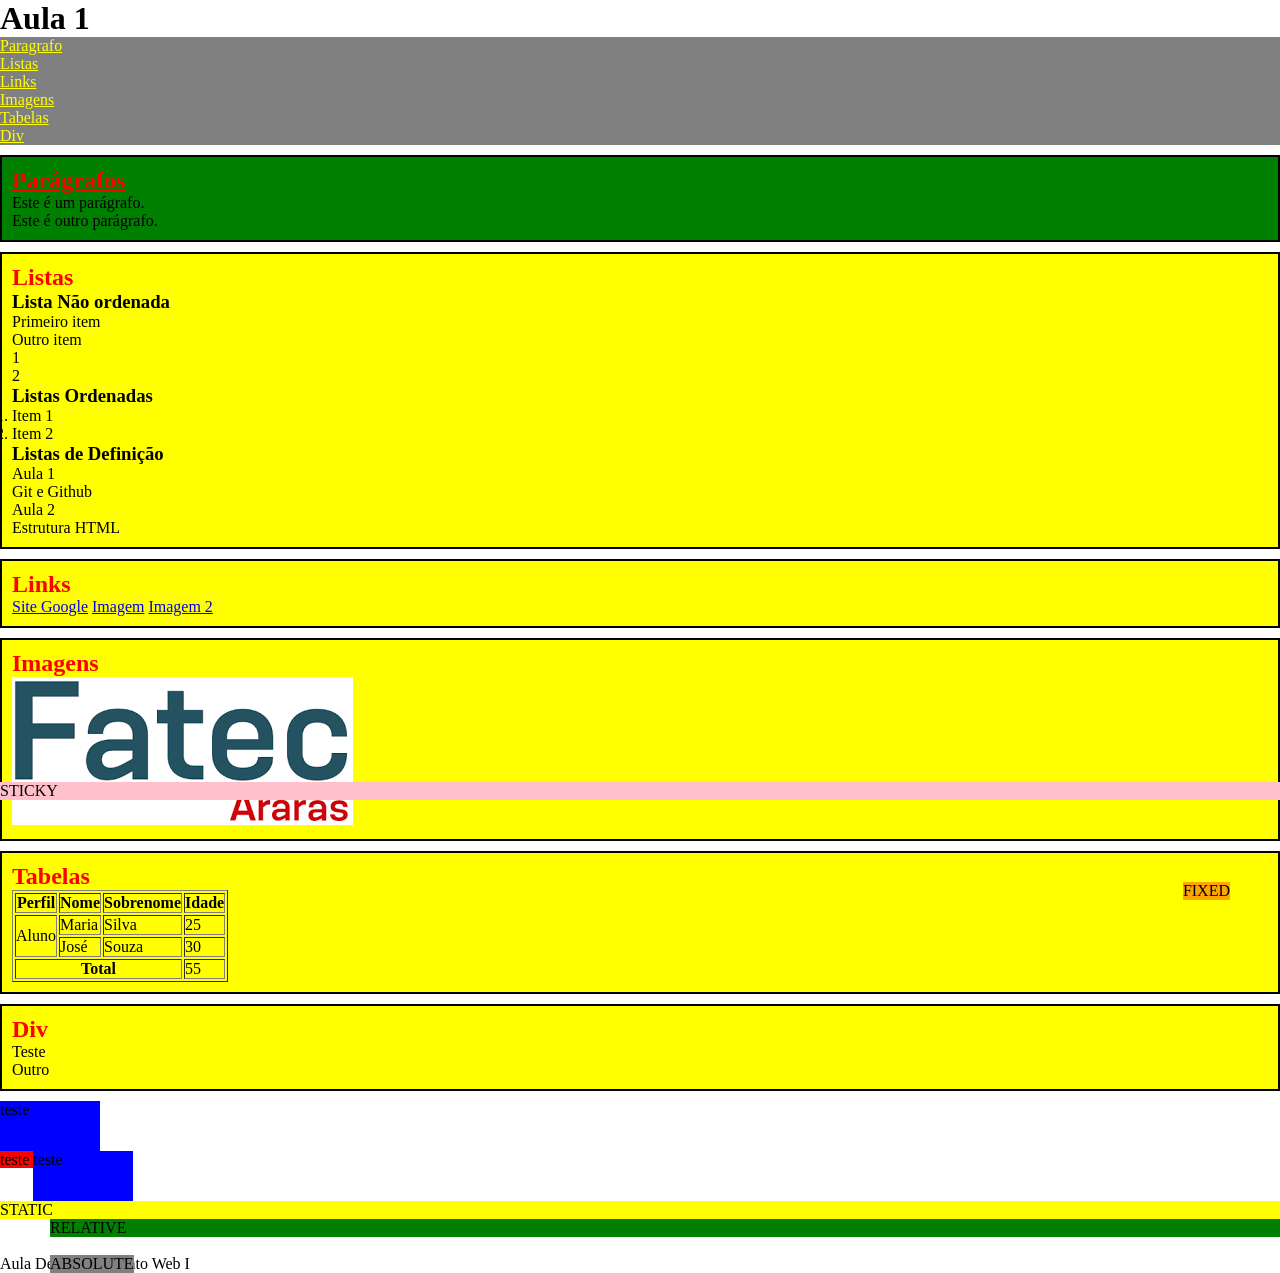
<file: index.html>
<!DOCTYPE html>
<html lang="pt-BR">
    <head>
        <meta charset="UTF-8">
        <meta name="viewport" content="width=device-width, initial-scale=1.0">
        <title>Aula 2</title>
        <link rel="stylesheet" href="style.css">


        <style>
            h2 {
                color: red !important;
            }
        </style>

    </head>
    <body>
        <header>
            <h1>Aula 1</h1>
        </header>

        <nav id="menu" style="position: sticky; top: 0px;">
            <ul>
                <li><a href="#paragrafo">Paragrafo</a></li>
                <li><a href="#listas">Listas</a></li>
                <li><a href="#links">Links</a></li>
                <li><a href="#imagens">Imagens</a></li>
                <li><a href="#tabelas">Tabelas</a></li>
                <li><a href="#div">Div</a></li>
            </ul>
        </nav>


        <main>
            <section id="paragrafo" class="fundo-verde">
                <h2 style="color:blue; text-decoration: underline;">Parágrafos</h2>

                <p>Este é um parágrafo.</p>
                <p>Este é outro parágrafo.</p>
            </section>

            <section id="listas">
                <h2>Listas</h2>
                <h3>Lista Não ordenada</h3>
                <ul>
                    <li>Primeiro item</li>
                    <li>Outro item</li>
                    <li>
                        <ul>
                            <li>1</li>
                            <li>2</li>
                        </ul>
                    </li>
                </ul>

                <h3>Listas Ordenadas</h3>

                <ol>
                    <li>Item 1</li>
                    <li>Item 2</li>
                </ol>

                <h3>Listas de Definição</h3>

                <dl>
                    <dt>Aula 1</dt>
                    <dd>Git e Github</dd>

                    <dt>Aula 2</dt>
                    <dd>Estrutura HTML</dd>
                </dl>

            </section>

            <section id="links">
                <h2>Links</h2>

                <a href="http://www.google.com" target="_blank">Site Google</a>

                <a href="logo1.png">Imagem</a>

                <a href="imagens/logo2.png">Imagem 2</a>
            </section>

            <section id="imagens">
                <h2>Imagens</h2>

                <img src="logo1.png" alt="Logotipo FATEC Araras">
            </section>

            <section id="tabelas">
                <h2>Tabelas</h2>

                <table border="1">
                    <thead>
                        <tr>
                            <th scope="col">
                                Perfil
                            </th>
                            <th scope="col">
                                Nome
                            </th>
                            <th scope="col">
                                Sobrenome
                            </th>
                            <th scope="col">
                                Idade
                            </th>
                        </tr>
                    </thead>

                    <tbody>
                        <tr>
                            <td rowspan="2">
                                Aluno
                            </td>
                            <td>
                                Maria
                            </td>
                            <td>
                                Silva
                            </td>
                            <td>
                                25
                            </td>
                        </tr>
                        <tr>
                            <td>
                                José
                            </td>
                            <td>
                                Souza
                            </td>
                            <td>
                                30
                            </td>
                        </tr>
                    </tbody>

                    <tfoot>
                        <tr>
                            <th scope="row" colspan="3">Total</th>
                            <td>55</td>
                        </tr>
                    </tfoot>

                </table>

            </section>

            <section id="div">
                <h2>Div</h2>

                <div>
                    <p>Teste</p>
                    <p>Outro</p>
                </div>
            </section>

            <div style="display:block; background-color: blue; height: 50px; width: 100px;">
                teste
            </div>

            <div style="display: inline; background-color: red; height: 50px;">
                teste
            </div>

            <div style="display:inline-block; background-color: blue; height: 50px; width: 100px;">
                teste
            </div>

            <div style="display: none; background-color: red; height: 50px;">
                teste
            </div>

            <div style="background-color: yellow; position: static; left: 50px;">
                STATIC
            </div>

           <div style="background-color: green; position: relative; left: 50px;">
                RELATIVE
            </div>
            <div style="background-color: orange; position:fixed; bottom: 0px; right: 50px;">
                FIXED
            </div>

            <div style="background-color: pink; position: sticky; bottom: 100px; right: 50px;">
                STICKY
            </div>




            <div style="background-color: gray; position:absolute; left: 50px;">
                ABSOLUTE
            </div>

        </main>

        <footer>
            <p>Aula Desenvolvimento Web I</p>
        </footer>
    </body>



</html>
</file>
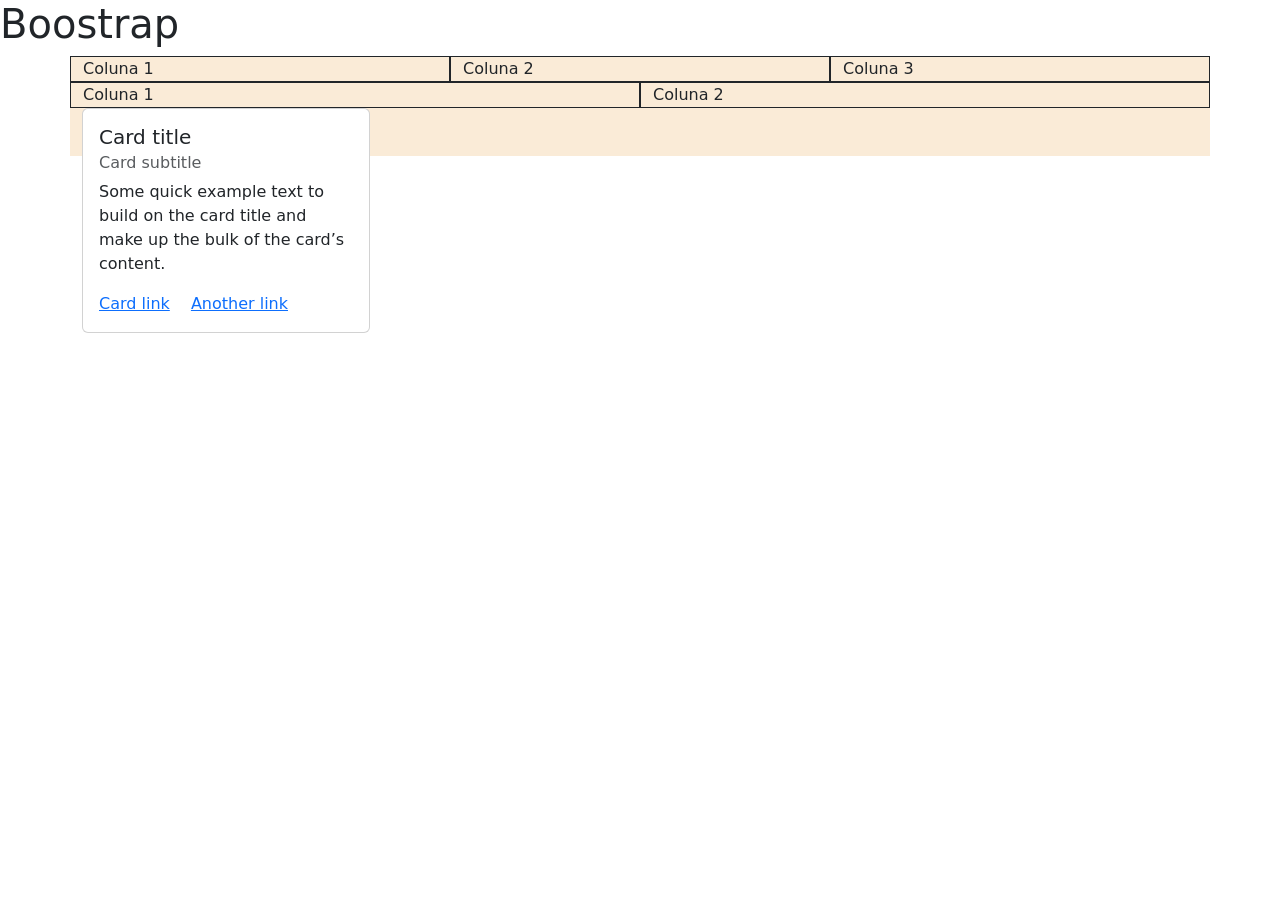
<file: bootstrap.html>
<!DOCTYPE html>
<html lang="pt-BR">
<head>
    <meta charset="UTF-8">
    <meta name="viewport" content="width=device-width, initial-scale=1.0">
    <title>Document</title>

    <link href="https://cdn.jsdelivr.net/npm/bootstrap@5.3.8/dist/css/bootstrap.min.css" rel="stylesheet" integrity="sha384-sRIl4kxILFvY47J16cr9ZwB07vP4J8+LH7qKQnuqkuIAvNWLzeN8tE5YBujZqJLB" crossorigin="anonymous">
    <script src="https://cdn.jsdelivr.net/npm/bootstrap@5.3.8/dist/js/bootstrap.bundle.min.js" integrity="sha384-FKyoEForCGlyvwx9Hj09JcYn3nv7wiPVlz7YYwJrWVcXK/BmnVDxM+D2scQbITxI" crossorigin="anonymous"></script>

    <style>
        .container {
            background-color: antiquewhite;
            height: 100px;
        }

        .col {
            border-width: 1px;
            border-style: solid;
        }

    </style>
</head>
<body>
    
    <h1>Boostrap</h1>

    <div class="container">
        <div class="row">
            <div class="col">Coluna 1</div>
            <div class="col">Coluna 2</div>
            <div class="col">Coluna 3</div>
        </div>
        <div class="row">
            <div class="col">Coluna 1</div>
            <div class="col">Coluna 2</div>
        </div>
        <div class="card" style="width: 18rem;">
  <div class="card-body">
    <h5 class="card-title">Card title</h5>
    <h6 class="card-subtitle mb-2 text-body-secondary">Card subtitle</h6>
    <p class="card-text">Some quick example text to build on the card title and make up the bulk of the card’s content.</p>
    <a href="#" class="card-link">Card link</a>
    <a href="#" class="card-link">Another link</a>
  </div>
</div>
    </div>

</body>
</html>
</file>
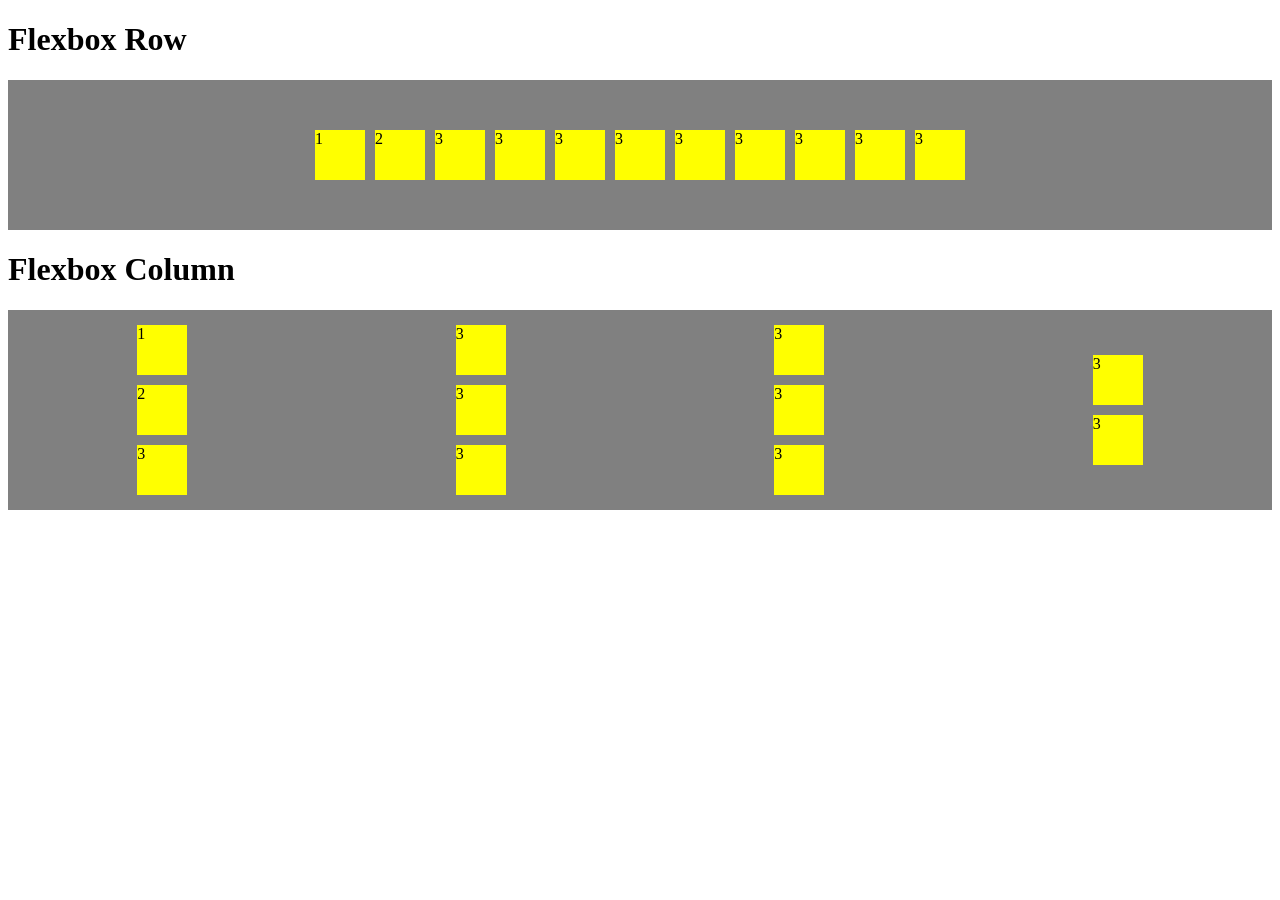
<file: flexbox.html>
<!DOCTYPE html>
<html>
    <head>
        <meta charset="UTF-8">
        <meta name="viewport" content="width=device-width, initial-scale=1.0">
        <title>Flexbox</title>

        <style>
            #flex-row {
                background-color: gray;
                height: 150px;
                display: flex;
                flex-direction: row;
                gap: 10px;
                justify-content: center;
                align-items: center;
                flex-wrap: wrap;
            }

            #flex-column {
                background-color: gray;
                height: 200px;
                display: flex;
                flex-direction: column;
                gap: 10px;
                flex-wrap: wrap;
                justify-content: center;
                align-items: center;
            }

            .flex-item {
                background-color: yellow;
                width: 50px;
                height: 50px;
            }
        </style>
    </head>
    <body>
        <h1>Flexbox Row</h1>

        <div id="flex-row">
            <div class="flex-item">1</div>
            <div class="flex-item">2</div>
            <div class="flex-item">3</div>
            <div class="flex-item">3</div>
            <div class="flex-item">3</div>
            <div class="flex-item">3</div>
            <div class="flex-item">3</div>
            <div class="flex-item">3</div>
            <div class="flex-item">3</div>
            <div class="flex-item">3</div>
            <div class="flex-item">3</div>
        </div>

        <h1>Flexbox Column</h1>

        <div id="flex-column">
            <div class="flex-item">1</div>
            <div class="flex-item">2</div>
            <div class="flex-item">3</div>
            <div class="flex-item">3</div>
            <div class="flex-item">3</div>
            <div class="flex-item">3</div>
            <div class="flex-item">3</div>
            <div class="flex-item">3</div>
            <div class="flex-item">3</div>
            <div class="flex-item">3</div>
            <div class="flex-item">3</div>
        </div>

    </body>
</html>
</file>
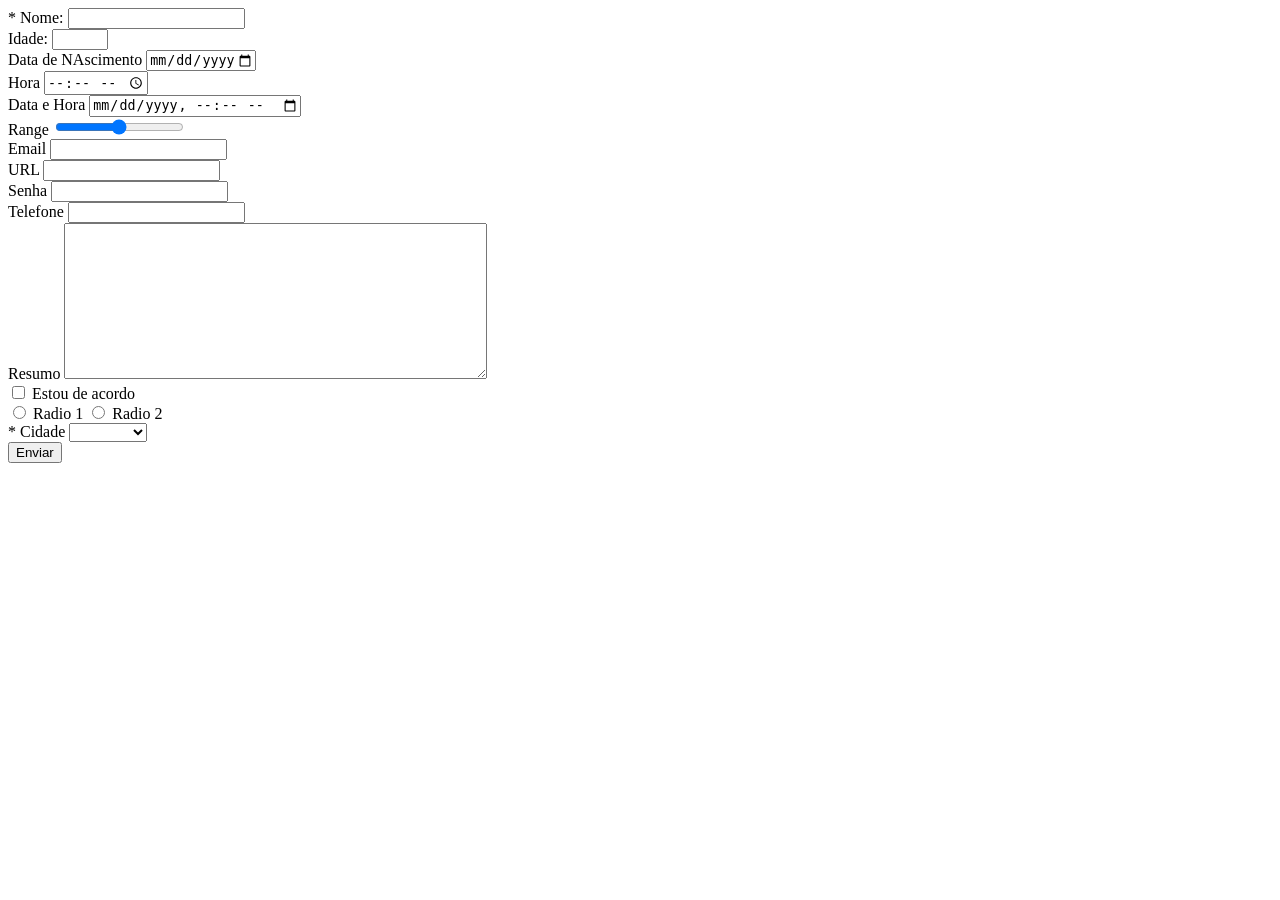
<file: formulario.html>
<!DOCTYPE html>
<html>
    <head>
        <title>Formulários</title>
    </head>

    <body>

        <form action="" method="GET" enctype="multipart/form-data">
            <label for="id_nome">* Nome:</label>
            <input id="id_nome" name="nome" required maxlength="10" minlength="5">
            
            <br>

            <label for="id_idade">Idade:</label>
            <input type="number" id="id_idade" name="idade" min="0" max="200">

            <br>

            <label for="id_nascimento">Data de NAscimento</label>
            <input type="date" id="id_nascimento" name="nascimento" max="2026-09-05">

            <br>

            <label for="id_hora">Hora</label>
            <input type="time" id="id_hora" name="hora" min="09:00" max="17:00">

            <br>

            <label for="id_datetime">Data e Hora</label>
            <input type="datetime-local" id="id_datetime" name="datetime" min="2026-09-05T12:00"> 
            <br>

            <label for="id_range">Range</label>
            <input type="range" id="id_range" name="range" min="0" max="10" step="0.5">

            <br>

            <label for="id_email">Email</label>
            <input type="email" id="id_email" name="email">

            <br>
            <label for="id_url">URL</label>
            <input type="url" id="id_url" name="url">

            <br>

            <label for="id_senha">Senha</label>
            <input type="password" id="id_senha" name="senha" pattern=".{8,}">

            <br>
            <label for="id_tel">Telefone</label>
            <input type="tel" id="id_tel" name="telefone">

            <br>
            
            <label for="id_resumo">Resumo</label>
            <textarea id="id_resumo" name="resumo" rows="10" cols="50"></textarea>
            
            <br>

            <input type="checkbox" value="S" name="acordo" id="id_acordo">
            <label for="id_acordo">Estou de acordo</label>

            <br>

            
            <input type="radio" name="radio" id="id_radio1" value="r1">
            <label for="id_radio1">Radio 1</label>
            <input type="radio" name="radio" id="id_radio2" value="r2">
            <label for="id_radio2">Radio 2</label>

            <br>

            <label for="id_cidade">* Cidade</label>
            <select id="id_cidade" name="cidade" required>
                <option></option>
                <option value="A">Araras</option>
                <option value="L">Leme</option>
                <option value="R">Rio Claro</option>
            </select>

            <br>

            <button type="submit">Enviar</button>
        </form>
    </body>


</html>
</file>
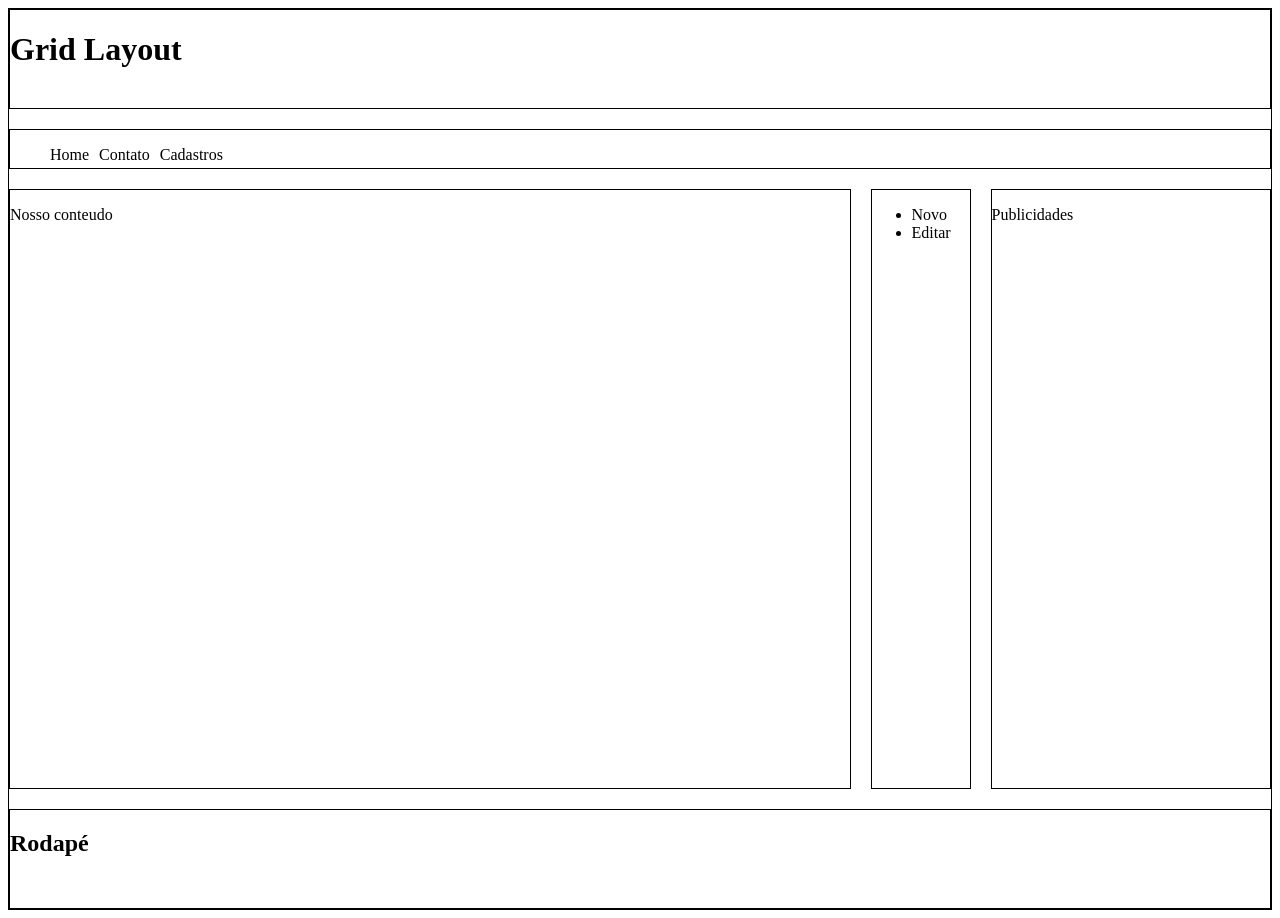
<file: grid.html>
<!DOCTYPE html>
<html>
    <head>
        <title>Grid Layout</title>

        <style>
            #grid {
                display: grid;
                grid-template-columns: 3fr 100px 1fr;
                grid-template-rows: 100px 40px auto 100px;
                gap: 20px;
                grid-template-areas: 
                        "cabecalho cabecalho cabecalho"
                        "nav-p nav-p nav-p"
                        "content1 nav-s publi"
                        "rodape rodape rodape";
                min-height: 100vh;
            }

            header {
                border-width: 1px;
                border-style: solid;
                grid-area: cabecalho;
            }

            footer {
                border-width: 1px;
                border-style: solid;
                grid-area: rodape;
            }

            nav {
                border-style: solid;
                border-width: 1px;
            }

            #nav-principal {
                grid-area: nav-p;
            }

            #nav-principal ul {
                display: flex;
                flex-direction: row;
                list-style-type: none;
                gap: 10px;
            }

            div {
                border-style: solid;
                border-width: 1px;
            }

            #nav-secundario {
                grid-area: nav-s;
            }

            #conteudo {
                grid-area: content1;
            }

            #publicidade {
                grid-area: publi;
            }
        </style>

    </head>
    <body>
        <div id="grid">
            <header>
                <h1>Grid Layout</h1>
            </header>

            <nav id="nav-principal">
                <ul>
                    <li>Home</li>
                    <li>Contato</li>
                    <li>Cadastros</li>
                </ul>
            </nav>

            <nav id="nav-secundario">
                <ul>
                    <li>Novo</li>
                    <li>Editar</li>
                </ul>
            </nav>

            <div id="conteudo">
                <p>Nosso conteudo</p>
            </div>

            <div id="publicidade">
                <p>Publicidades</p>
            </div>
       
            <footer>
                <h2>Rodapé</h2>
            </footer>
        </div>
    </body>
</html>
</file>
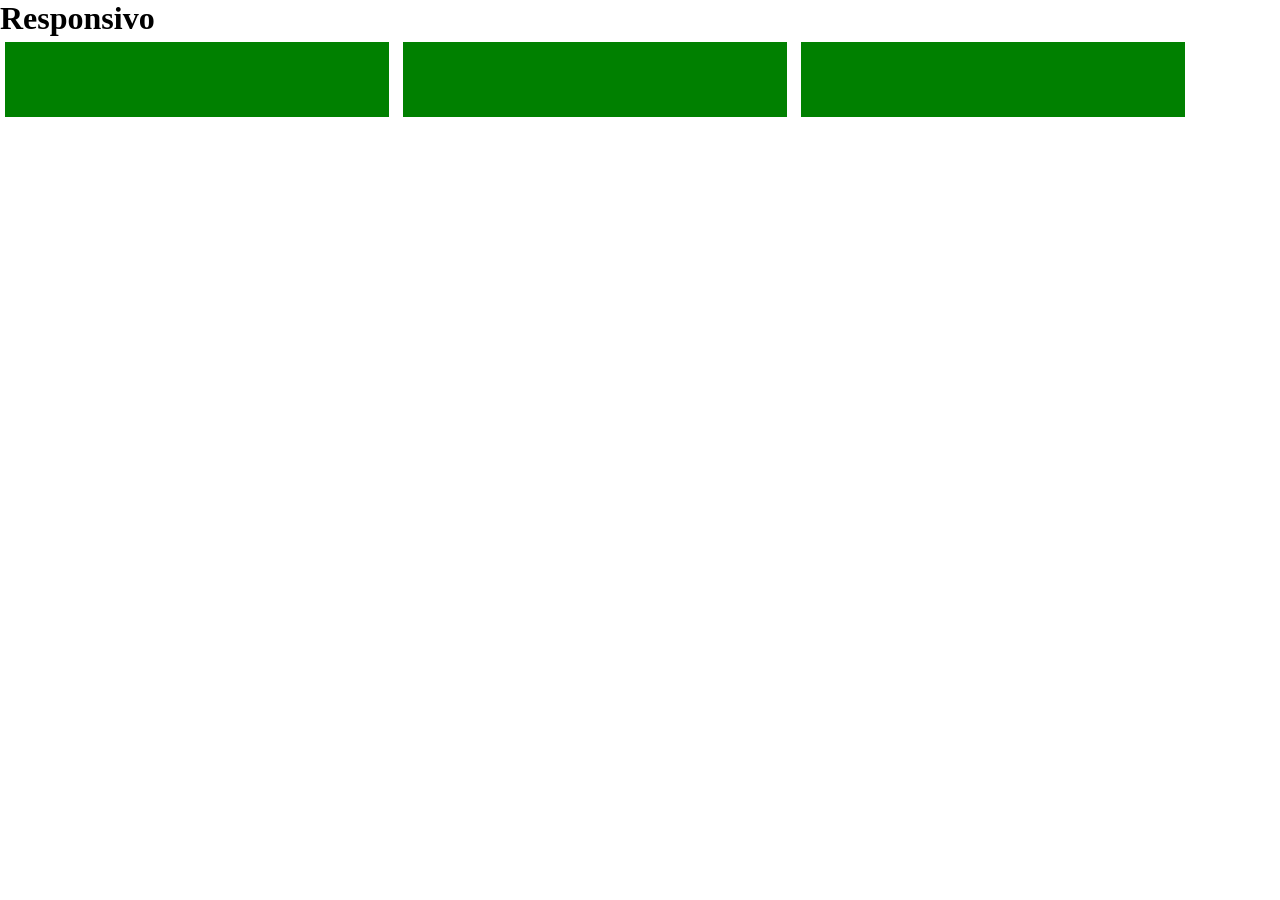
<file: responsividade.html>
<!DOCTYPE html>
<html lang="pt-BR">
<head>
    <meta charset="UTF-8">
    <meta name="viewport" content="width=device-width, initial-scale=1.0">
    <title>Document</title>

    <style>
        *, *::before, *::after {
            box-sizing: border-box;
            margin: 0;
            padding: 0;
        }

        div {
            width: 80%;
            height: 75px;
            background-color: blue;
            margin: 5px;
            display: inline-block;
        }

        @media screen and (min-width: 768px) {
            div {
                width: 40%;
                background-color: red;
            }
        }

        @media screen and (min-width: 992px) {
            div {
                width: 30%;
                background-color: green;
            }
        }

        img, video {
            max-width: 100%;
            height: auto;
            display: block;
        }

    </style>

</head>
<body>

    <header>
        <h1>Responsivo</h1>
    </header>

    <main>
        <div></div>
        <div></div>
        <div></div>
    </main>

</body>
</html>
</file>
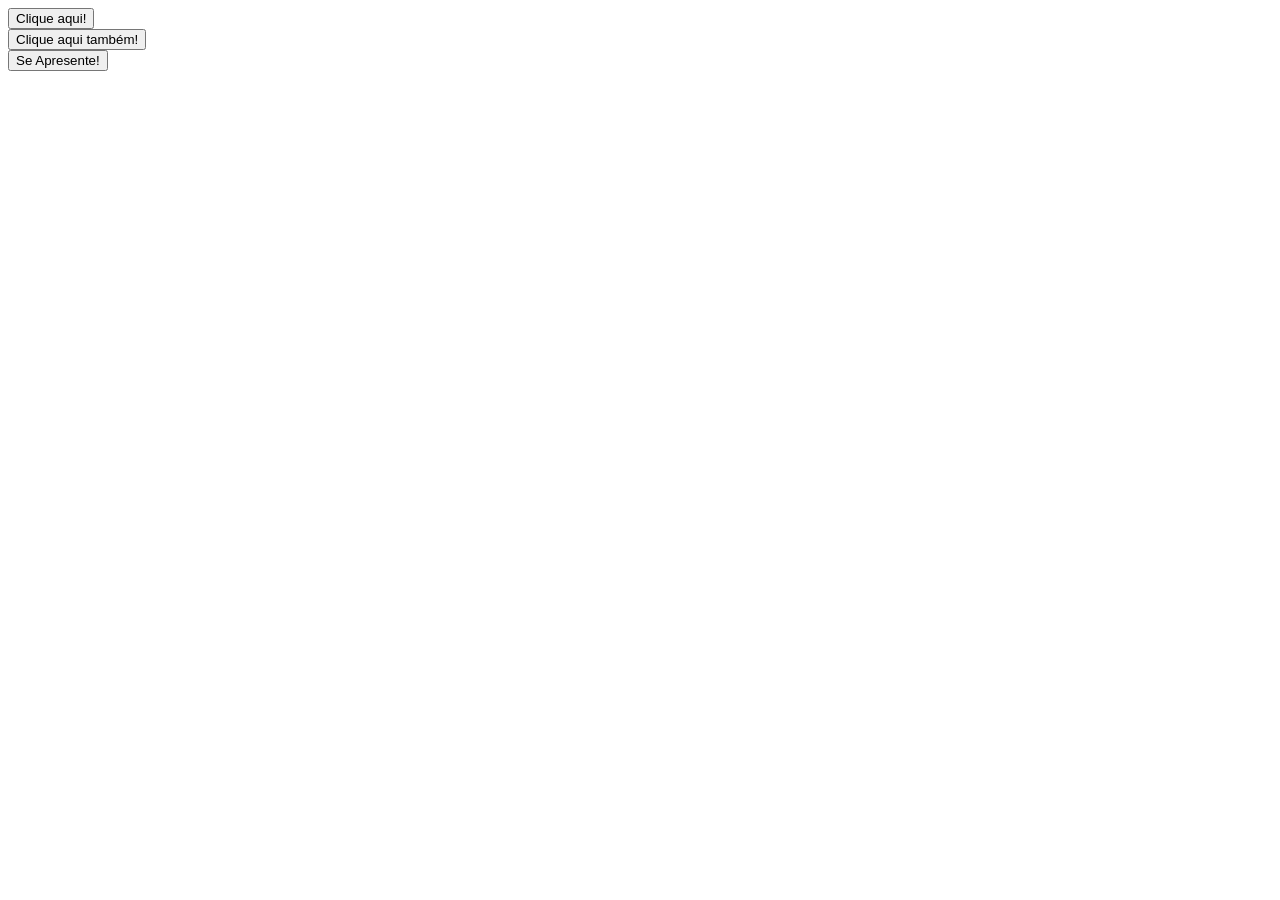
<file: script1.html>
<!DOCTYPE html>
<html lang="en">
<head>
    <meta charset="UTF-8">
    <meta name="viewport" content="width=device-width, initial-scale=1.0">
    <title>JavaScript 1</title>

    <script src="script1.js"></script>

    <script>
        function alerta() {
            window.alert("Tudo bem?");
        }


    </script>

</head>
<body>
    <button type="button" onclick="window.alert('Olá');">Clique aqui!</button>

    <br>

    <button type="button" onclick="alerta();">Clique aqui também!</button>

    <br>

    <button type="button" onclick="meuNome('Felipe');">Se Apresente!</button>




</body>
</html>
</file>
<file: style.css>
*, ::before, ::after {
    box-sizing: border-box;
    margin: 0;
    padding: 0;
}

section {
    background-color: yellow;
    padding: 10px;
    margin-top: 10px;
    margin-bottom: 10px;
    border-width: 2px;
    border-color: black;
    border-style: solid;
}

section.fundo-verde {
    background-color: green;
}

#menu {
    background-color: gray;
}

#menu a {
    color: yellow;
}

#menu a:hover {
    color: red;
}
</file>
